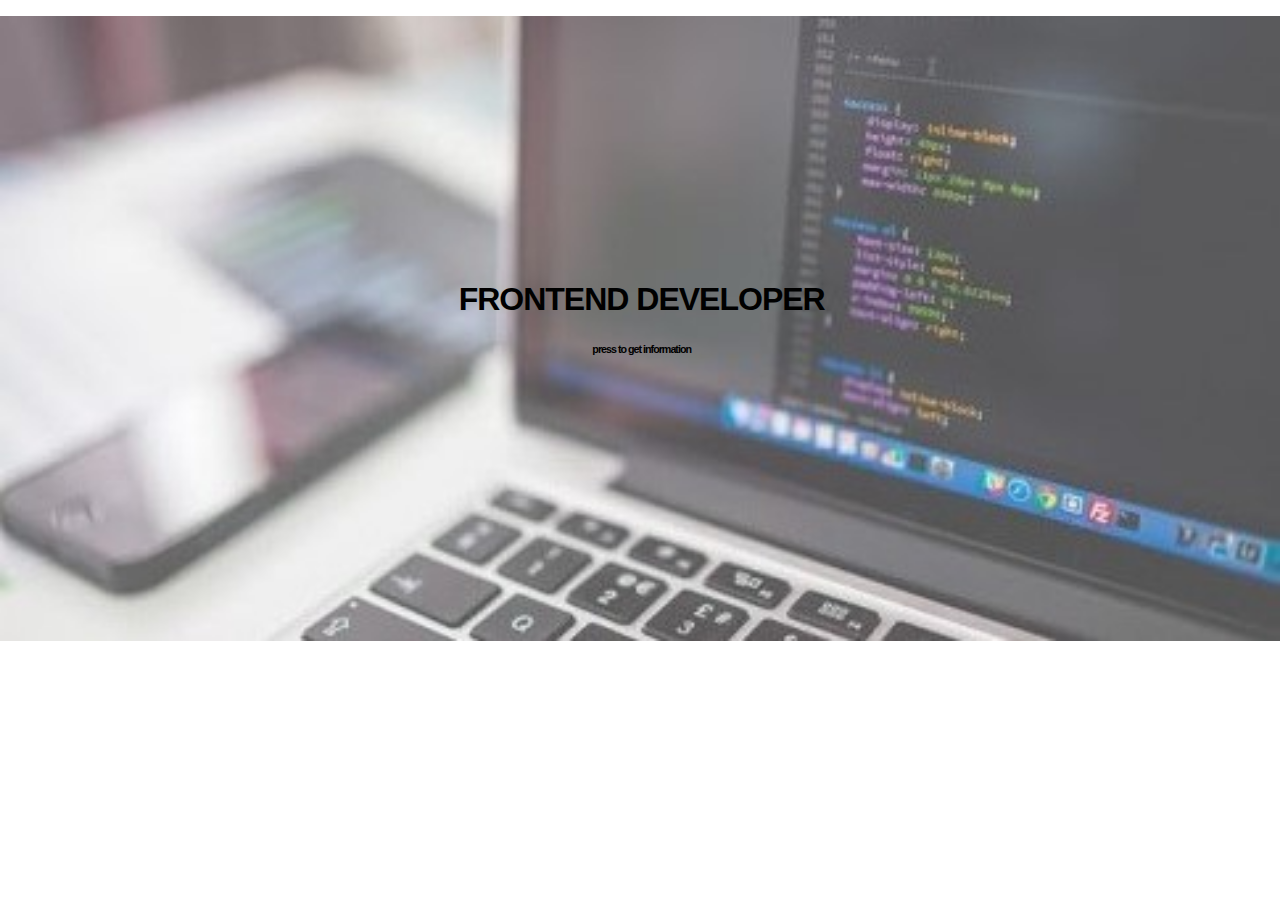
<file: PZ6/index.html>
<!DOCTYPE html>
<html lang="en" dir="ltr">
  <head>
    <meta charset="utf-8">
    <meta name="viewport" content="width=device-width, initial-scale=1.0">
    <link rel="stylesheet" href="styles.css">
    <title>webDev</title>
  </head>
  <body>
    <!--Это комментарий -->

      <p ><a href="#"><img class="image" src="main.jpg" alt="main photo"></a></p>
      <div id="frontText">
      <h1 >FRONTEND DEVELOPER</h1>
      <h6><span>press to get information</span></h6>
    </div>
  </body>
</html>
</file>
<file: PZ6/styles.css>
body{
  padding: 0%;
  margin: 0%;
}
.image{
  position: relative;
  width: 100%;
}
#frontText{
  position: absolute;
  top: 250px;
  left: 0;
  width: 98.7%;
  text-align: center;
  color: black;
  font-family: 'Segoe UI', Tahoma, Geneva, Verdana, sans-serif;
  font: bold 24/45px Tahoma, Sans-Serif;
  letter-spacing: -1px;
  padding: 10px;
}
</file>
